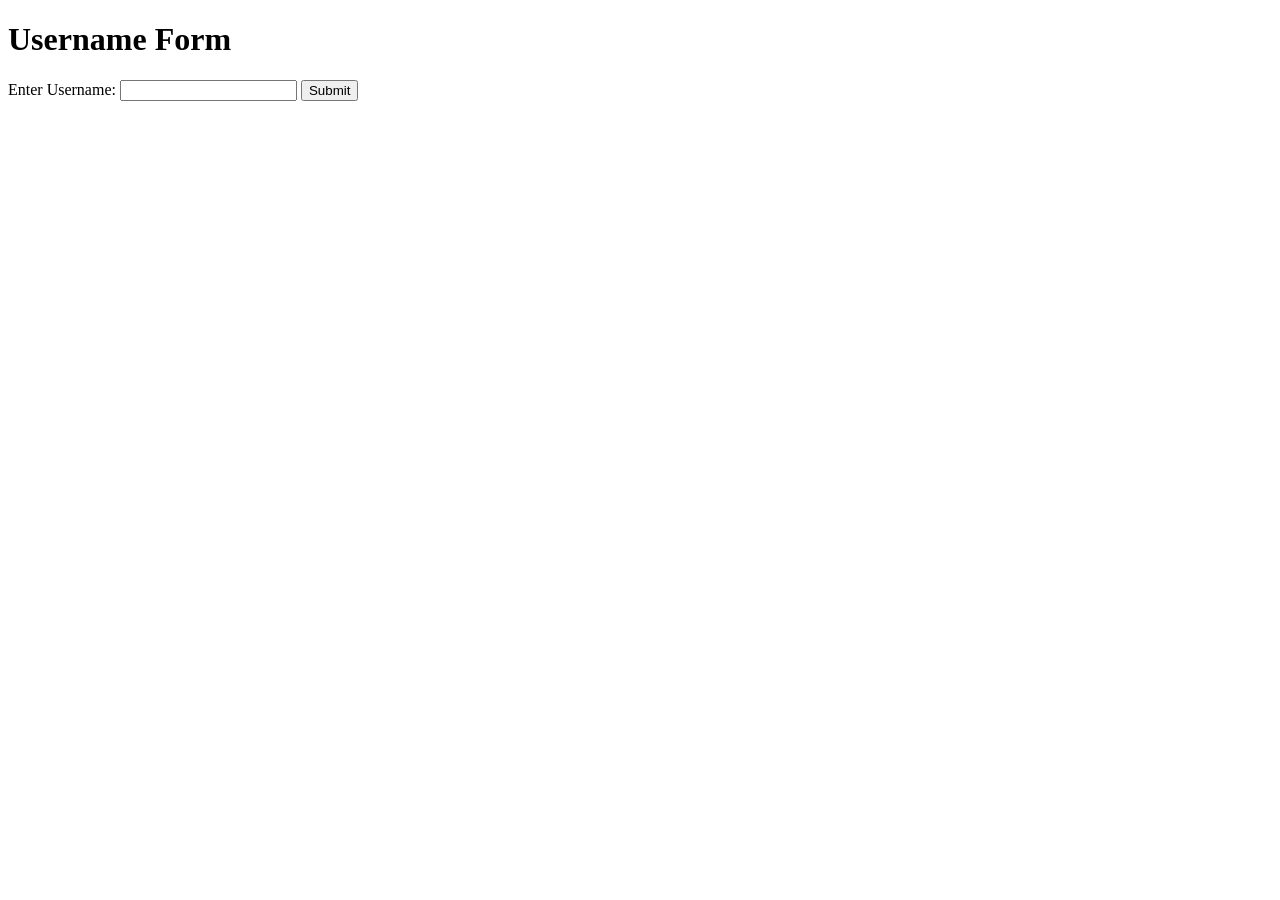
<file: myapp/templates/home.html>
<!DOCTYPE html>
<html>
<head>
    <title>Form Page</title>
</head>
<body>

<h1>Username Form</h1>

<form method="GET" action="/result/">

    <label>Enter Username:</label>

    <input type="text" name="username">

    <button type="submit">
        Submit
    </button>

</form>

</body>
</html>
</file>
